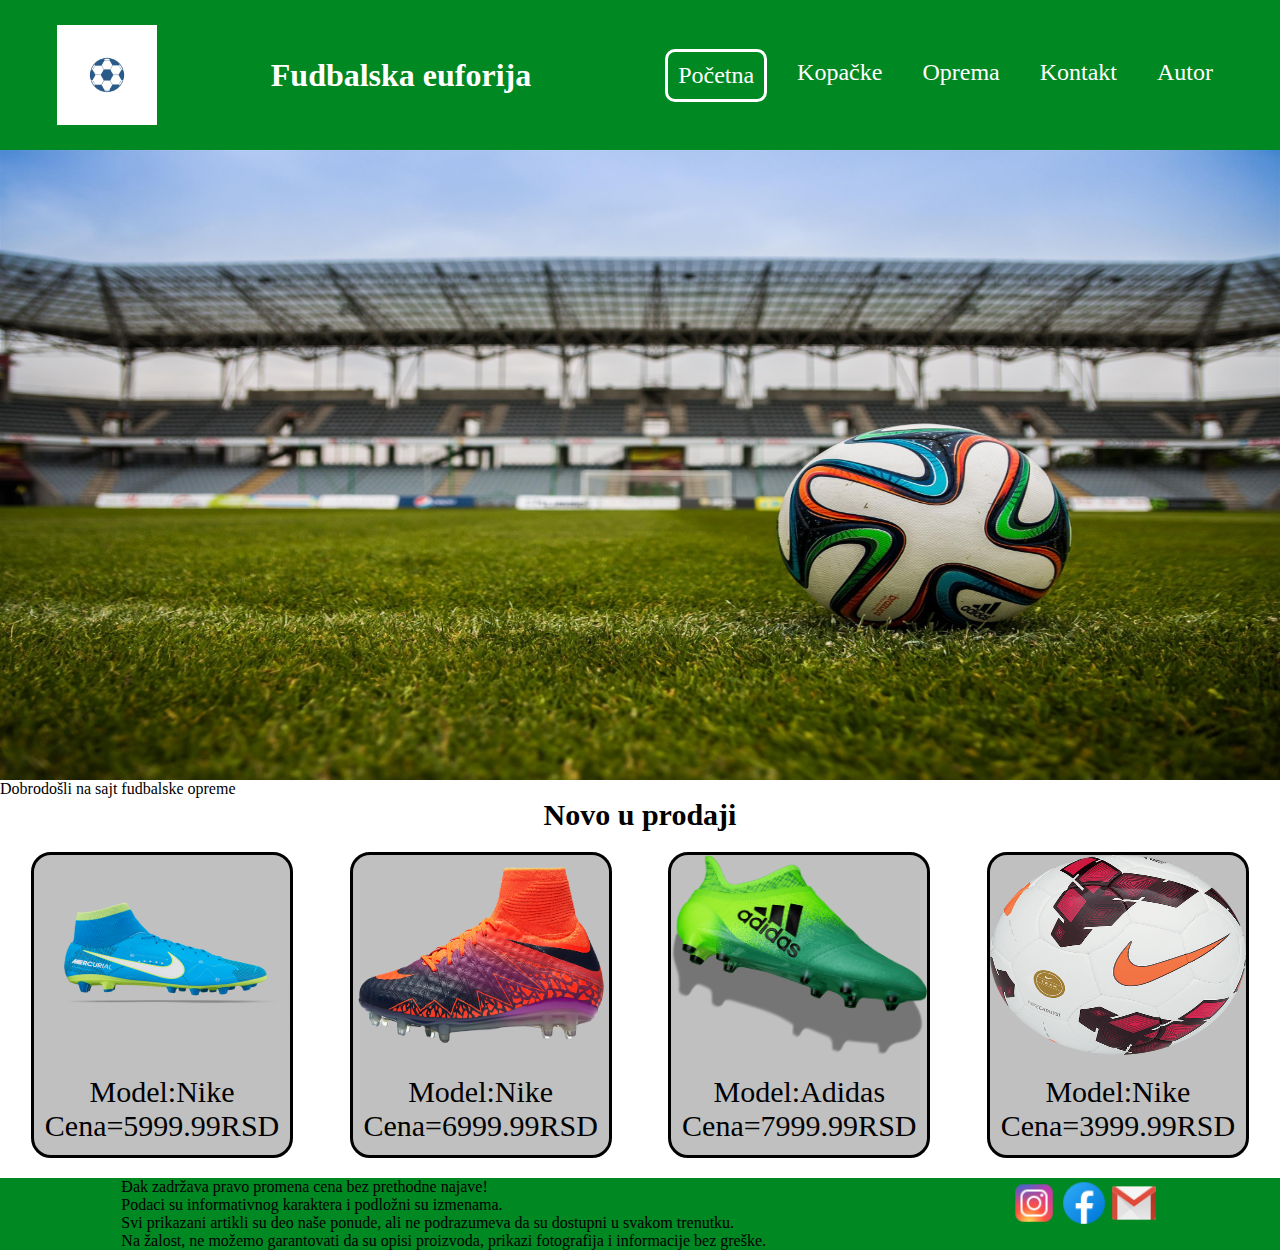
<file: index.html>
<! DOCTYPE html>
<html>
<head>
<title>space footwear</title>
<link href="css/style.css" type="text/css" rel="stylesheet" />
<meta charset="utf-8"/>
</head>
<body>
<header>
	<div id="logo">
	<a href="index.html">
	<img src="slike/ball-1684282_640.png" />
	</a></div><h1>Fudbalska euforija</h1>
	<nav>
	<ul>
	<li class="aktivna"><a href="index.html">Početna</a></li>
	<li><a href="Kopacke.html">Kopačke</a></li>
	<li><a href="Oprema.html">Oprema</a></li>
	<li><a href="kontakt.html">Kontakt</a></li>
	<li><a href="autor.html">Autor</a></li>
	</ul>
	</nav>
</header>
 <div id="pozadina">
<img src="pozadina sajta/pozadina.jpg" alt="pozadina" />
<p>Dobrodošli na sajt fudbalske opreme</p> 
</div>
<div class="centar"><h2>Novo u prodaji</h2></div>
<div id="okvir">

<div class="slika2">
<img src="slike/imgbin_football-boot-nike-mercurial-vapor-shoe-png.png" alt="kopacke" />
<figcaption>Model:Nike<br/>Cena=5999.99RSD</figcaption>
</div>
<div class="slika2">
<img src="slike/pngwing.com (1).png" alt="kopacke" />
<figcaption>Model:Nike<br/>Cena=6999.99RSD</figcaption>
</div>
<div class="slika2">
<img src="slike/SeekPng.com_running-shoes-png_895365.png" alt="kopacke" />
<figcaption>Model:Adidas<br/>Cena=7999.99RSD</figcaption>
</div>
<div class="slika1">
<img src="slike/favpng_football-nike-sporting-goods-adidas.png" alt="kopacke" />
<figcaption>Model:Nike<br/> Cena=3999.99RSD</figcaption>
</div>
</div>
</div>
<footer>
<p>Đak zadržava pravo promena cena bez prethodne najave!<br/>
 Podaci su informativnog karaktera i podložni su izmenama.<br/>
 Svi prikazani artikli su deo naše ponude, ali ne podrazumeva da su dostupni u svakom trenutku.<br/> 
 Na žalost, ne možemo garantovati da su opisi proizvoda, prikazi fotografija i informacije bez greške.</p>
<div id="ikonice">
<a href="https://www.instagram.com/">
<img src="ikonice/icons8-instagram-48.png" alt="instagram" />
</a>
<a href="https://www.facebook.com/index.php">
<img src="ikonice/icons8-facebook-48.png" alt="facebook" />
</a>
<a href="https://mail.google.com/">
<img src="ikonice/icons8-gmail-logo-48.png" alt="email" />
</a>
</div>
</footer>
  </body>
 </html>
</file>
<file: css/style.css>
*{margin:0px;
	padding:0px;}
	header{display:flex;
	height:150px;
	background-color:#008822;
	justify-content:space-around;
	width:100%;
	align-items: center;}
	
	#logo a img{height:100px; width:100px;}
	h1{color:#fff;}
	a{text-decoration:none;}
	nav ul{
		list-style-type:none;
		width:50%;
		display:flex; 
		flex-direction:row; 
		}
		
	nav li{
		padding: 10px;
		margin-left: 20px;
		font-size: 24px;
	}
	nav li a:link{
	color: #fff;}
	nav li a:visited{
		color:#fff;
		}
	nav li a:hover{color:#000;}
	
	.aktivna{
		border: 3px solid white;
		border-radius: 10px;
	}

#pozadina img{position:relative;
width:100%;
height:70%;}
#pozadina img p{font-size:20px;}

#okvir{width:100%;
margin:20 auto; 
display:flex;
 justify-content:space-evenly;}
.centar h2{font-size:30px; margin-bottom:20px; text-align:center;}
#novo{ 
margin-bottom:20px; padding:20px; display:flex; justify-content:space-around;}
.slika1{float:left; width:20%;border:3px solid; border-radius:20px 20px 20px 20px; background-color:#c0c0c0;}
.slika1 img{width:100%; height:200px;}
.slika2{ width:20%; height:300px; margin-right:2%; border:3px solid; border-radius:20px 20px 20px 20px; background-color:#c0c0c0;}
.slika2 img{width:100%; height: 200px;}
figcaption{text-align:center; font-size:30px; margin-top:20px;} 
footer{display:flex; width:100%;  position:relative; background-color:#008822; justify-content: space-around;}
footer p {background-color:#008822;}
#ikonice{display: flex; flex-direction: row;}
#ikonice a img{ justify-content:space-between; width:100%; height:50px;} 
footer a img{background-color:#008822;}
a{background-color :none; position:relative;}
</file>
